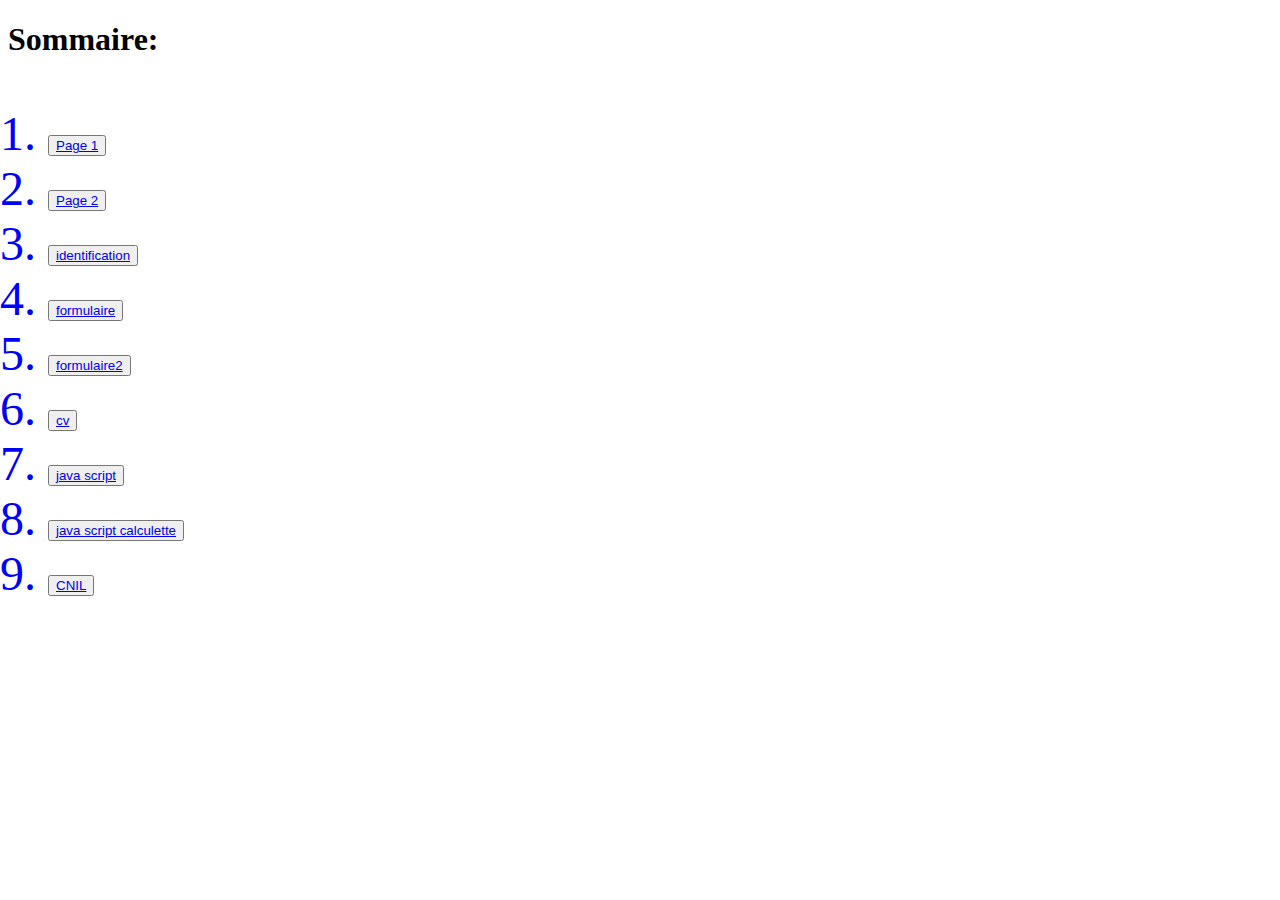
<file: index.html>
<!DOCTYPE html>
<html>
<head>
	<meta charset="utf-8">
	<meta name="viewport" content="width=device-width, initial-scale=1">
	
	<title>index</title>
</head>
<body>
<h1> <font color="black" face="Trebuchet MS">Sommaire:	</h1></font> 
<font size="25px" color="blue" face="serif">
 <ol> 
 	<li> <button> <a href="page1.html">Page 1 </a> </button> 
<br>
 <li><button> <a href="page2.html">Page 2 </a>  </button>
<br>
<li><button> <a href="identification1.html"> identification </a> </button>
	<li><button> <a href="formulaire.html"> formulaire </a> </button>
		<li><button> <a href="formulaire2.html"> formulaire2 </a> </button>
			<li><button> <a href="cv1.html"> cv </a> </button>
				<li><button> <a href="tp6.html"> java script </a> </button>
					<li><button> <a href="calc.html"> java script calculette </a> </button>
						<li><button> <a href="cnil.html"> CNIL  </a> </button>
</ol>
</font>
        
</body>
</html>
</file>
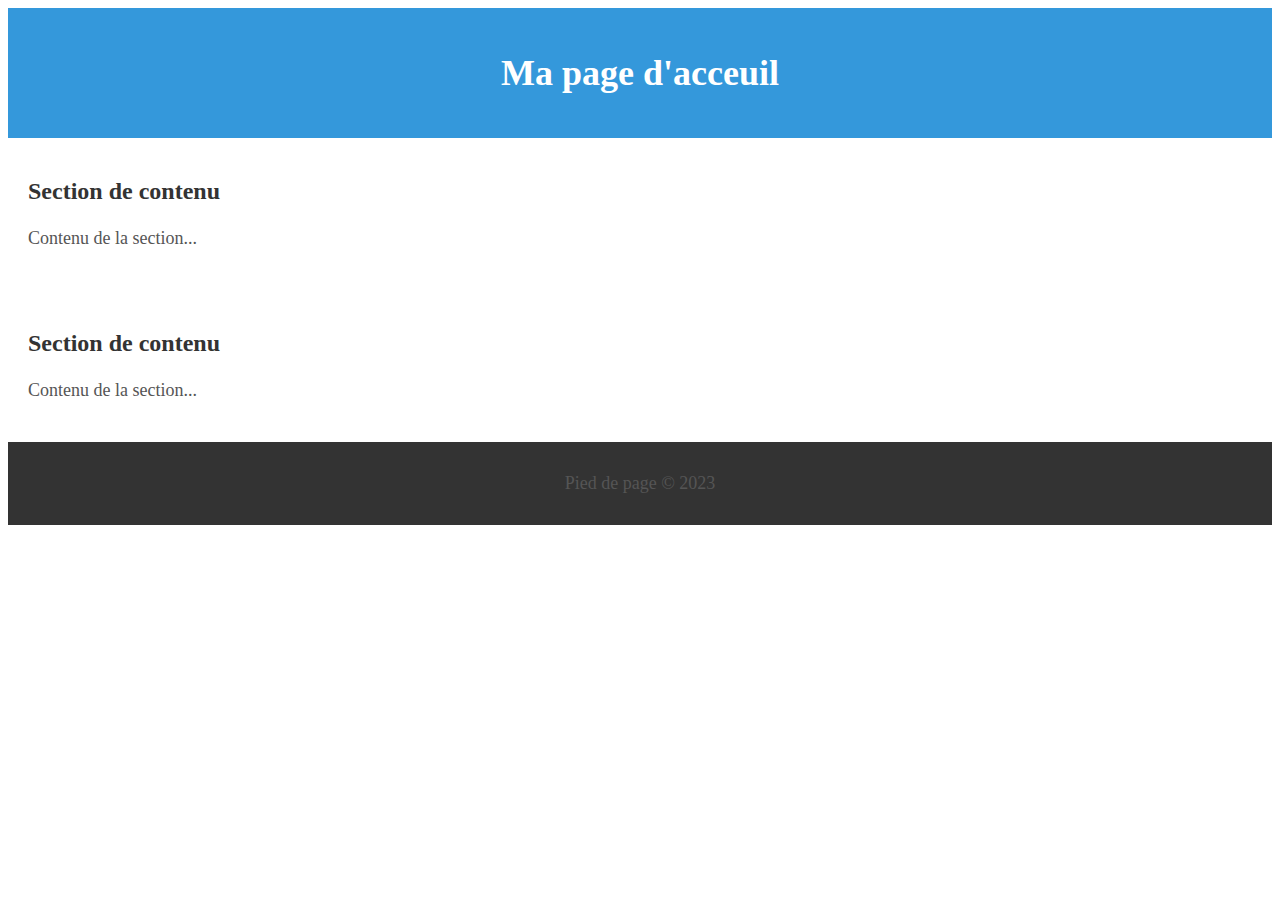
<file: acceuil.html>
<!DOCTYPE html>
<html>
<head>
	<meta charset="utf-8">
	<meta name="viewport" content="width=device-width, initial-scale=1">
	<title></title>
	<link rel="stylesheet" type="text/css" href="acceuil.css">
</head>
<body>
<header>
	<h1>Ma page d'acceuil</h1>
</header>
<section>
	<h2>Section de contenu</h2>
	<p>Contenu de la section...</p>
</section>
<section>
	<h2>Section de contenu</h2>
	<p>Contenu de la section...</p>
</section>
<footer>
	<p> Pied de page &copy; 2023</p>
</footer>
</body>
</html>
</file>
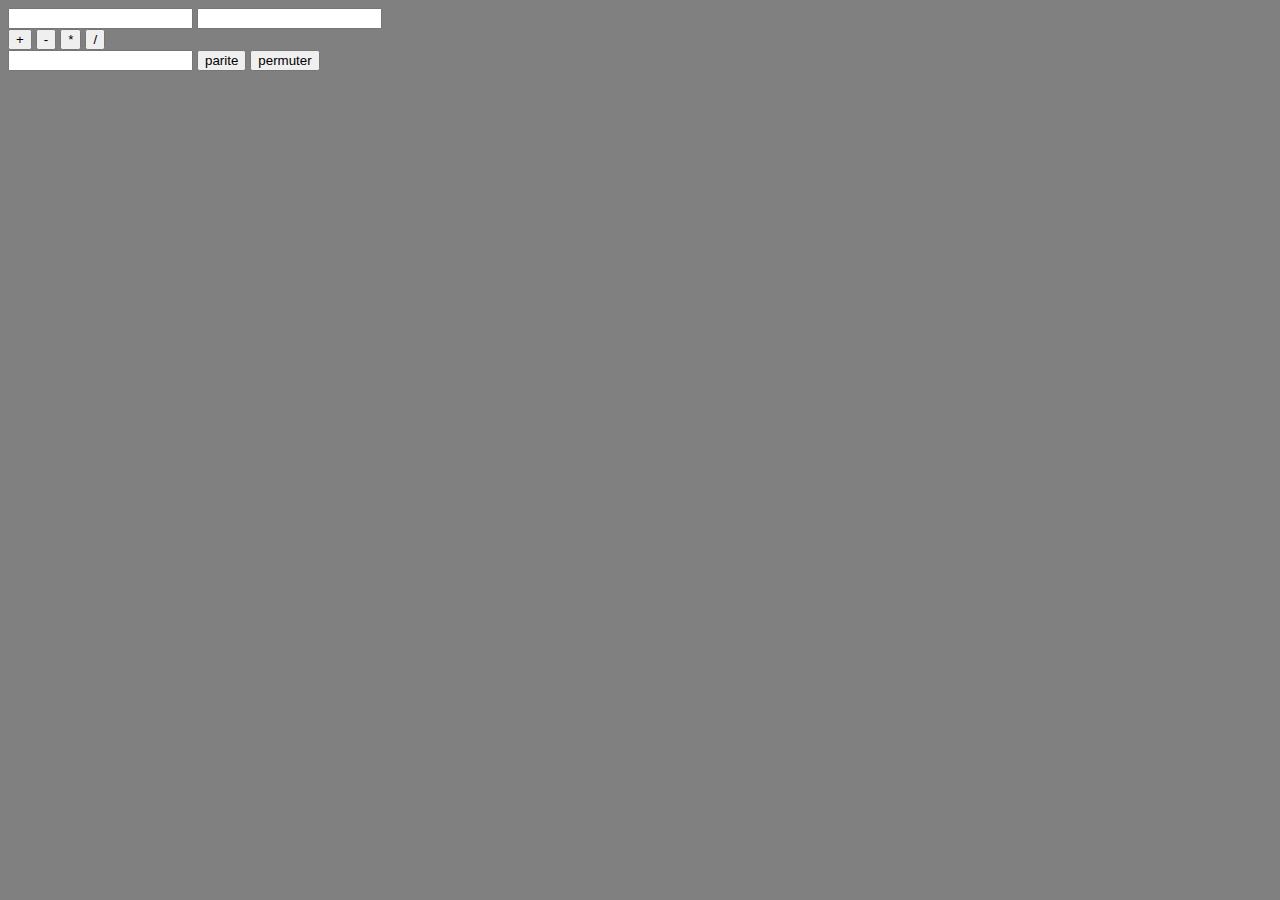
<file: calc.html>
<!DOCTYPE html>
<html lang="en">
<head>
    <meta charset="UTF-8">
    <meta http-equiv="X-UA-Compatible" content="IE=edge">
    <meta name="viewport" content="width=device-width, initial-scale=1.0">
    <title>Document</title>
    <link rel="stylesheet" href="calc.css">
    <script src="calc.js"></script>
</head>
<body>
    
    <div>
   <input type="next" name="T1" id="T1">
   <input type="next" name="T2" id="T2">    
   </div>
   <div>
    <button onclick="somme()">+</button>
    <button onclick="soustraction()">-</button>
    <button onclick="produit()">*</button>
    <button onclick="division()">/</button>
    </div>
    <input type="text" name="T3" id="T3">
    <button onclick="parite()">parite</button>
    <button onclick="permuter()">permuter</button>
</file>
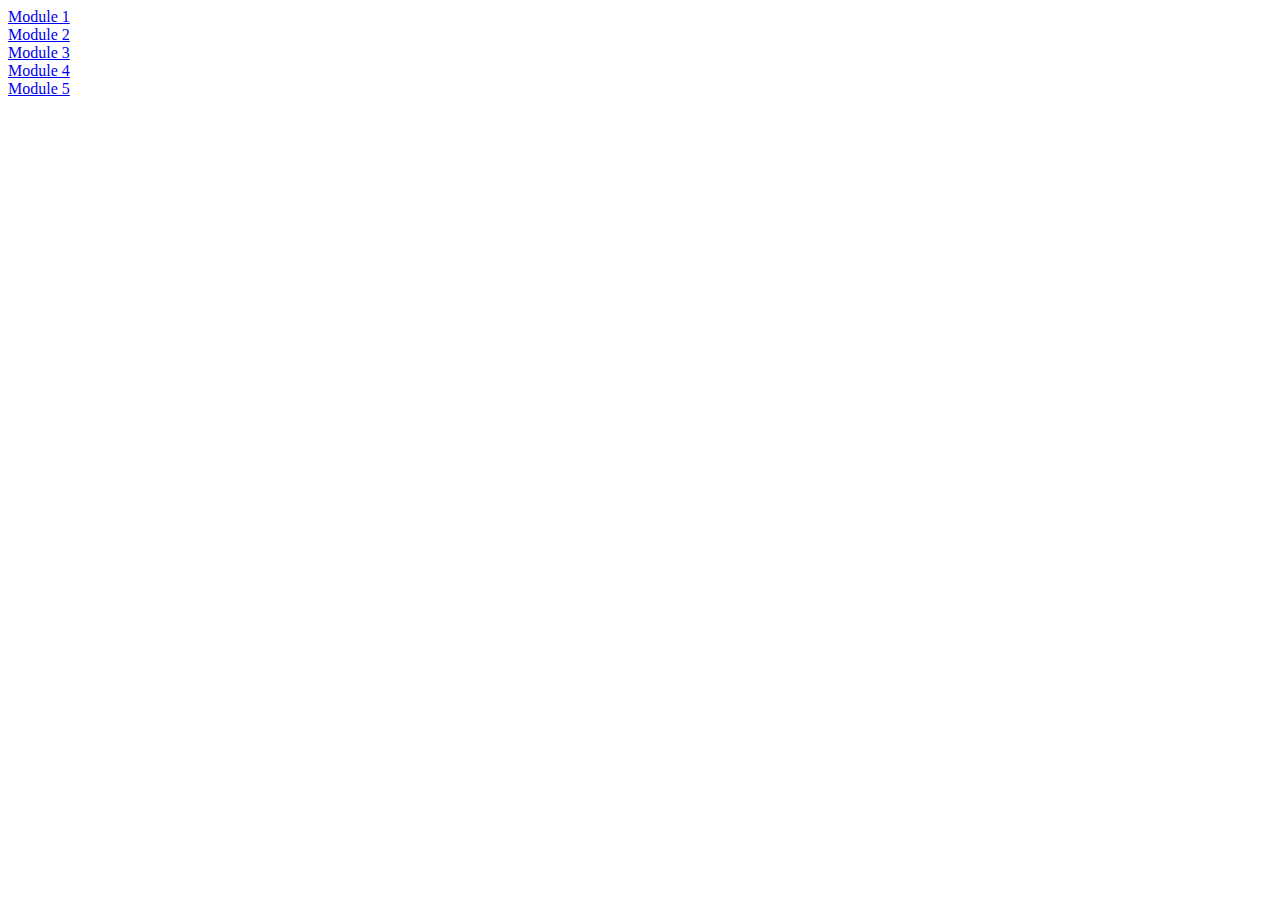
<file: cnil.html>
<!DOCTYPE html>
<html lang="en">
<head>
    <meta charset="UTF-8">
    <meta name="viewport" content="width=device-width, initial-scale=1.0">
    <title>Document</title>
</head>
<body>
    <li><a href="attestation-cnil.pdf">Module 1</a></li>
                    <li><a href="attestation-cnil2.pdf">Module 2</a></li>
                    <li><a href="attestation-cnil3.pdf">Module 3 </a></li>
                    <li><a href="attestation-cnil4.pdf">Module 4</a></li>
                    <li><a href="attestation-cnil5.pdf">Module 5</a></li>
</body>
</html>
</file>
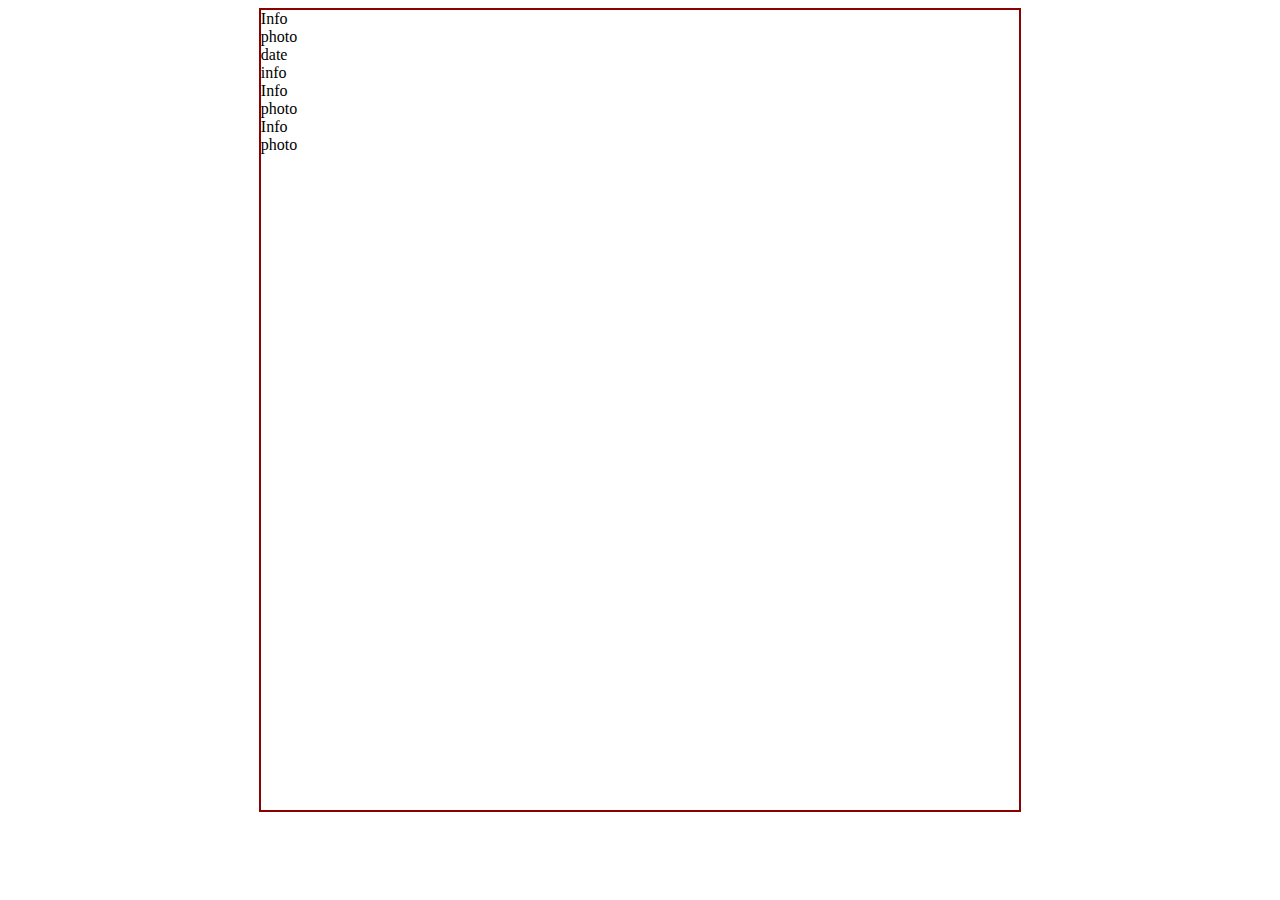
<file: cv.html>
<!DOCTYPE html>
<html>
<head>
	<meta charset="utf-8">
	<meta name="viewport" content="width=device-width, initial-scale=1">
	<link rel="stylesheet" type="text/css" href="cv.css">
	<title></title>
</head>
<body>
<main>
	<header>
		<section>
		<div class="c1"> Info</div>
		<div> photo</div>
		</section>
	</header>
	<section>
		<div> date</div>
		<div> info</div>
		</section>
		<section>
		<div> Info</div>
		<div> photo</div>
		</section>
		<section>
		<div> Info</div>
		<div> photo</div>
		</section>





</main>
</body>
</html>
</file>
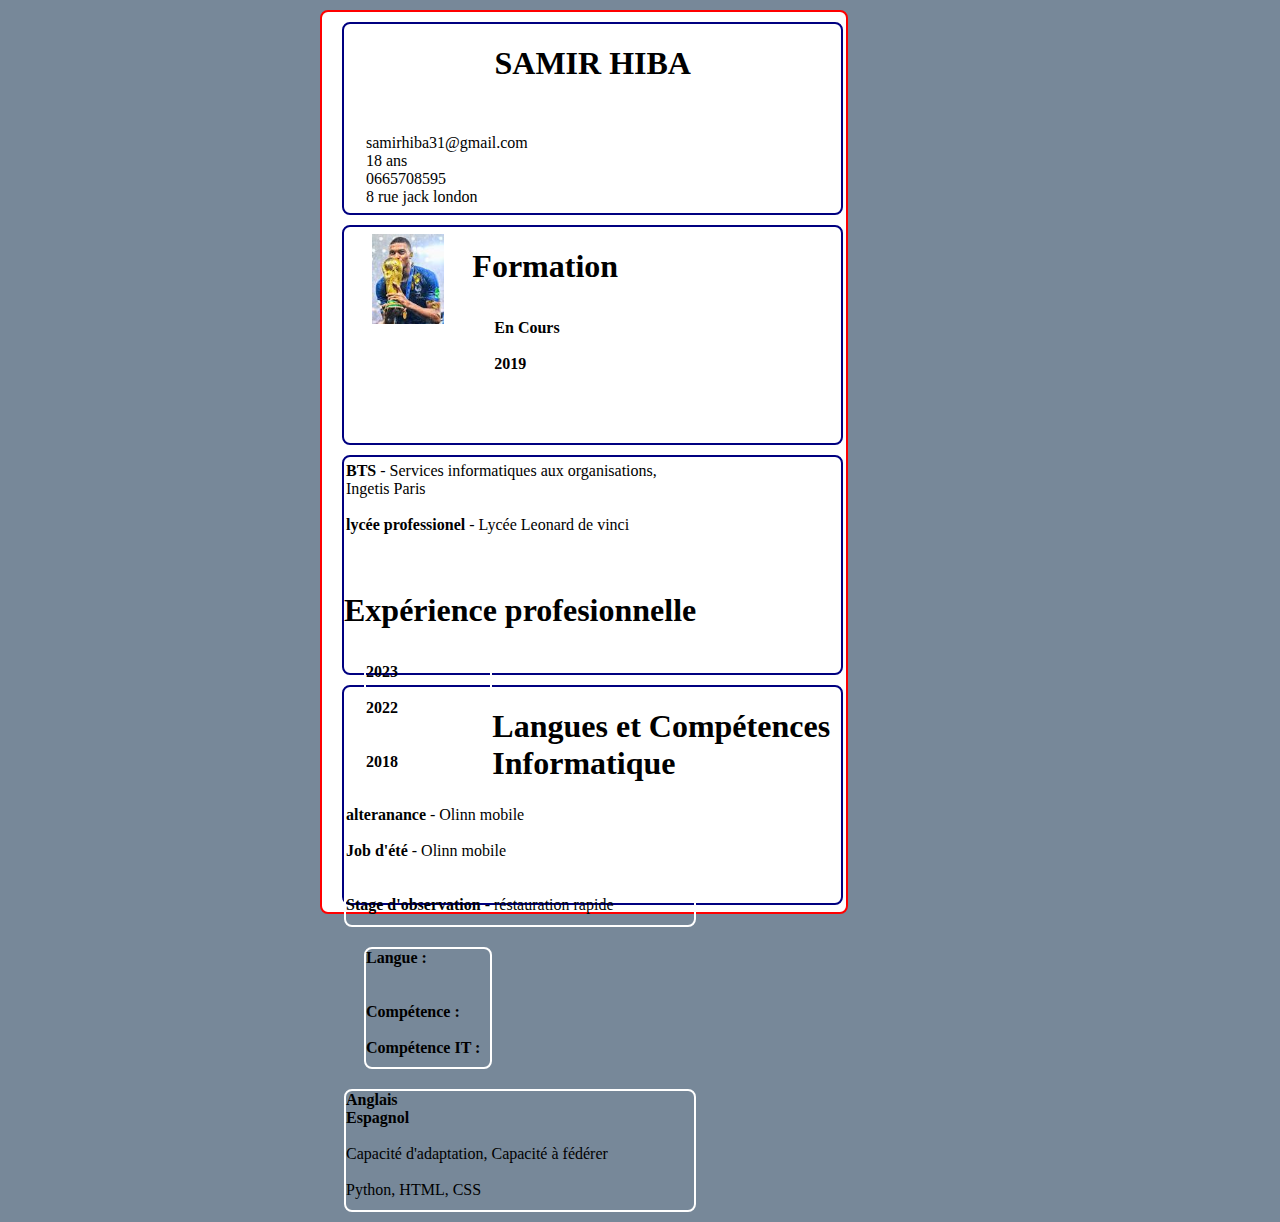
<file: cv1.html>
<!DOCTYPE html>
<html>
<head>
	<title></title>
	<link rel="stylesheet" type="text/css" href="cv1.css">
</head>
<body>
<div>

<div class="d1">

	<div class="d2">
		<center><h1> SAMIR HIBA </h1></center>
		<div class="d22">
			<br>
			<li>samirhiba31@gmail.com</li>
			<li>18 ans</li>
			<li>0665708595</li>
			<li>8 rue jack london</li>

		</div>
		<div class="d222">
			<center> 
				<img src="kyky.jfif" height="90px">
			</center>
		</div>
		
	</div>

	<div class="d3">
		<h1> Formation </h1>
		<div class="d33">
			<strong>
				<li>En Cours</li>
				<br>
				<li>2019</li>
			</strong>
		</div>
		<div class="d333">
			<strong>BTS</strong> - Services informatiques aux organisations, Ingetis Paris <br><br>
			 <strong>lycée professionel</strong> -
			  Lycée Leonard de vinci
		</div>
		
	</div>

	<div class="d4">
		<h1> Expérience profesionnelle </h1>
		<div class="d44">
			<strong>
				<li>2023</li>
				<br>
				<li>2022</li>
				<br><br>
				<li>2018</li>
			</strong>

		</div>
		<div class="d444">
			<strong>alteranance</strong> -
			 Olinn mobile<br><br>
			 
			<strong>Job d'été</strong> -
			 Olinn mobile<br><br><br>
			 <strong>Stage d'observation</strong> -
			  réstauration rapide
		</div>
		
	</div>

	<div class="d5">
		<h1> Langues et Compétences Informatique </h1>
		<div class="d55">

			<strong>
				<li>Langue :</li>
				<br><br>
				<li>Compétence :</li>
				<br>
				<li>Compétence IT :</li>
			</strong>

		</div>
		<div class="d555">
			<strong>Anglais</strong><br>
			<strong>Espagnol</strong> 
			<br><br>
			Capacité d'adaptation, Capacité à fédérer
			<br><br>
			 Python, HTML, CSS
		</div>		
	</div>
</div>

</div>
</body>
</html>
</file>
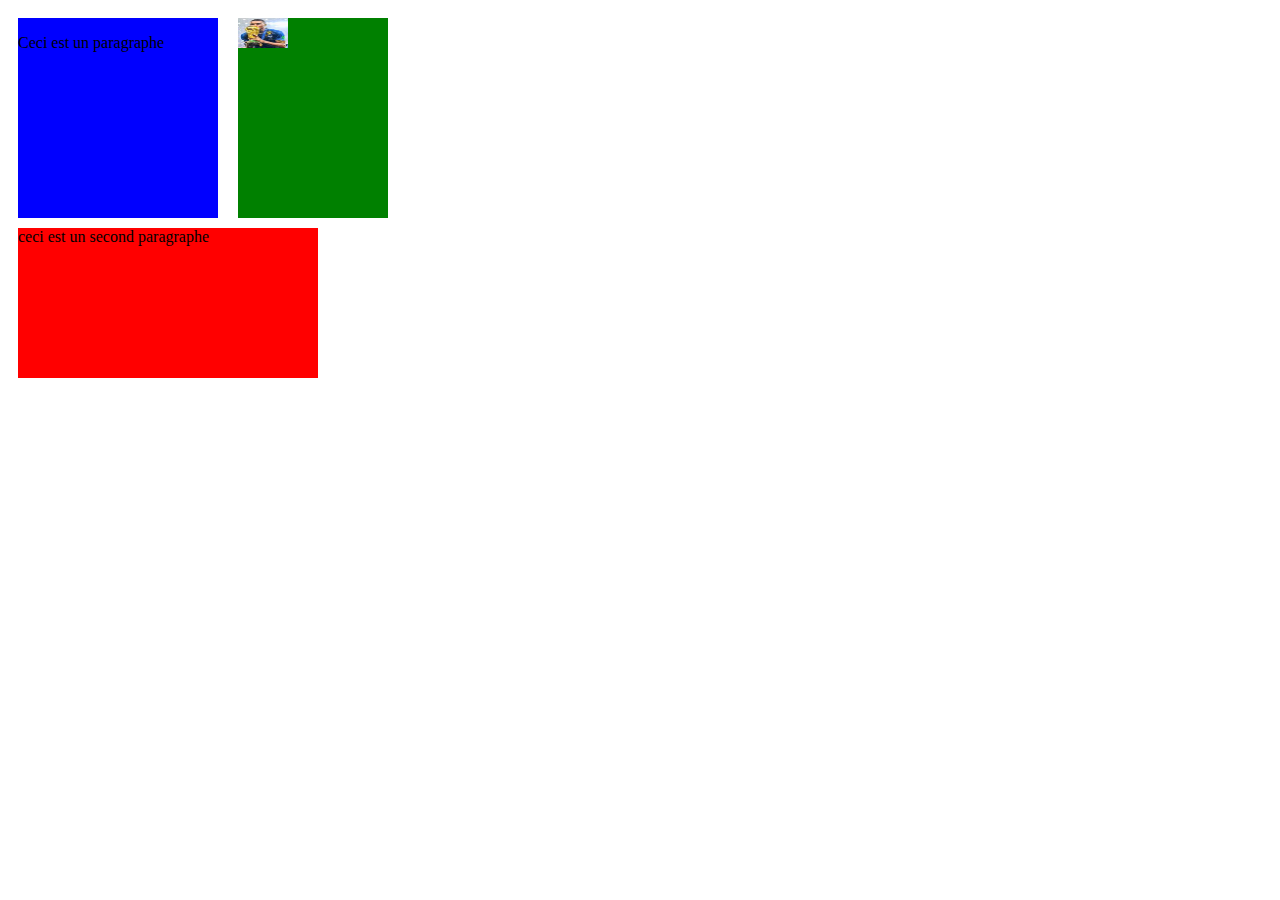
<file: float.html>
<!DOCTYPE html>
<html>
<head>
	<meta charset="utf-8">
	<meta name="viewport" content="width=device-width, initial-scale=1">
	<title></title>
	<link rel="stylesheet" type="text/css" href="float.css">
</head>
<body>
<div class="bloc1"><p>Ceci est un  paragraphe</p></div>
<div class="bloc2"><img src="kyky.jfif" width="50" height="30"></div>
<div class="bloc3"><p>ceci est un second paragraphe</p></div>
</body>
</html>
</file>
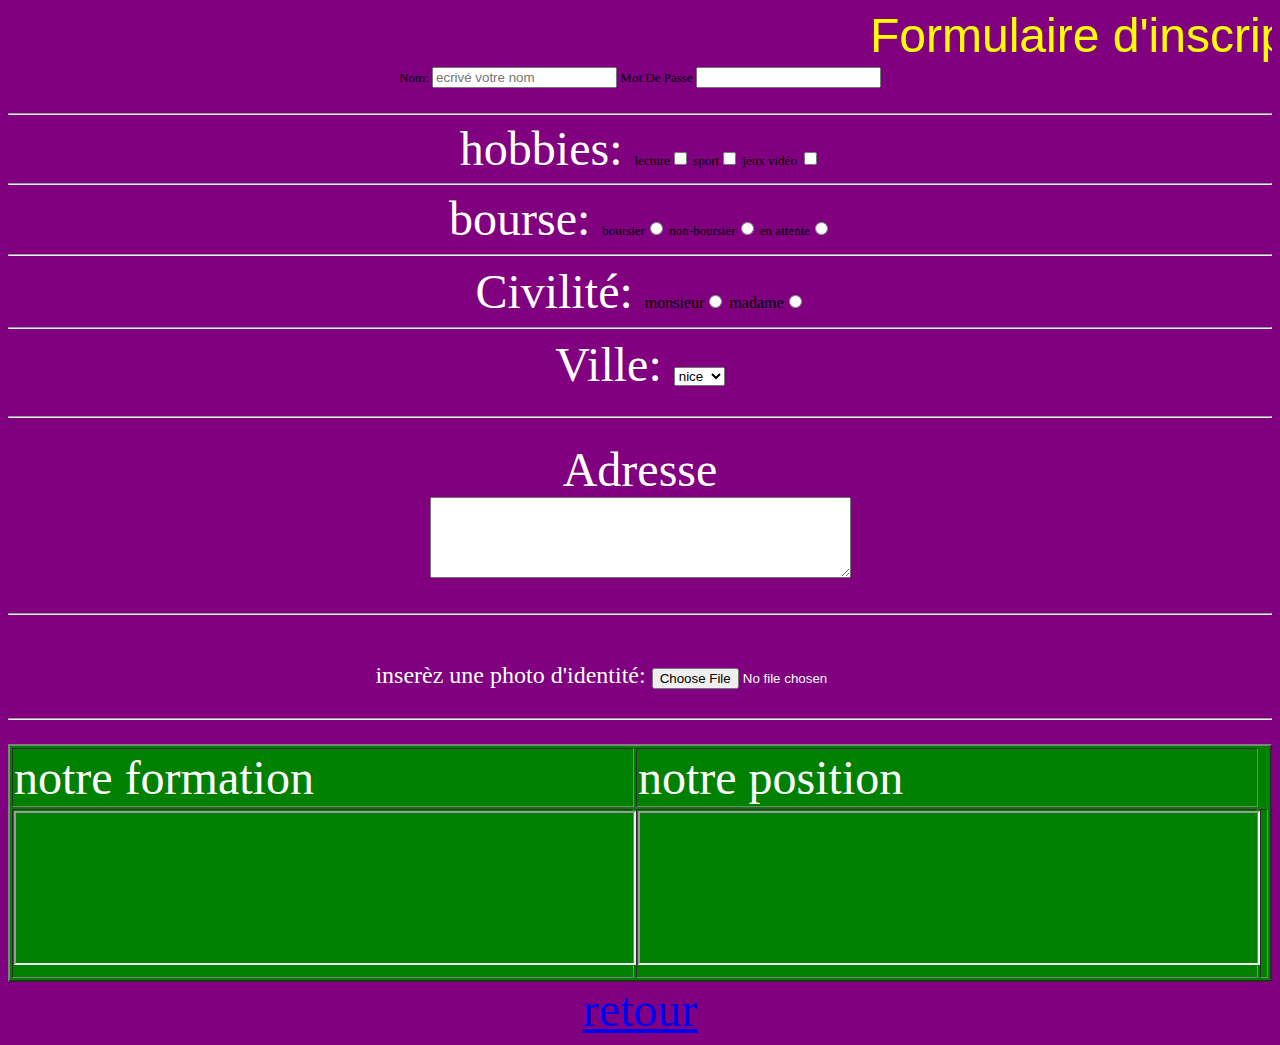
<file: formulaire.html>
<!DOCTYPE html>
<html>
<head>
	<meta charset="utf-8">
	
</head>
<body>
	<center>
		<body bgcolor="purple">
		<marquee scrollamount="50">
<font color="yellow" face="arial" size="15em" >Formulaire d'inscription </font>
</marquee>
<form>
 <font color="black" face="serif" size="2em">
	<label  > Nom:</label> <input type="text" name="t1" maxlength="7" placeholder="ecrivé votre nom"> 
    <label > Mot De Passe</label> <input type="password" name="t2">  <br> <br>
    <hr>
    <font color="white" face="serif" size="8em">
    <label> hobbies:</label> 
</font>
     lecture<input type="checkbox" name="c1">
     sport<input type="checkbox" name="c2">
      jeux vidéo <input type="checkbox" name="c3">
</hr>
<hr>
 <font color="white" face="serif" size="8em">
 <label> bourse:</label>
</font>
 boursier<input type="radio" name="r1">
 non-boursier<input type="radio" name="r1">
 en attente<input type="radio" name="r1">
</font>
<hr>
<font color="white" face="serif" size="8em">
	<label> Civilité:	</label>
</font>
	monsieur<input type="radio" name="r2">
	madame<input type="radio" name="r2">

<hr>
<font color="white" face="serif" size="8em">
<label>Ville:</label>
<select>
</font>
<option>nice</option>
<option>paris</option>
<option>lyon</option> </hr>
</select>
<hr>
<label>Adresse</label>
<br>

<textarea rows="5" cols="50"></textarea>
</b>
<hr>
<font color="white" face="serif" size="5em">
<label>inserèz une photo d'identité:</label>
</font>
<input type="file" name="photo" >
<hr>

<table width="100%" border="2" bgcolor="green">
		<tr>
			<td> notre formation</td>
			<td> notre position</td>
		</tr>
		<tr>
			<td> <iframe width="100%" src="https://www.youtube.com/embed/qsbkZ7gIKnc?si=3QAR4XUkRSf-5IY1"></iframe> </td>
			<td> <iframe width="100%"  src="https://www.google.com/maps/embed?pb=!1m18!1m12!1m3!1d2625.838771277833!2d2.34036587646349!3d48.84221397132999!2m3!1f0!2f0!3f0!3m2!1i1024!2i768!4f13.1!3m3!1m2!1s0x47e6721cc9189b8b%3A0x6207b0c22616df2c!2sINGETIS%20Paris!5e0!3m2!1sfr!2sfr!4v1694523950959!5m2!1sfr!2sfr"></iframe> </td>
			<td colspan="1">  </td>
		</tr>
</table>
	
</form>

<a href="index.html"> retour</a>



</center>
</body>
</html>
</file>
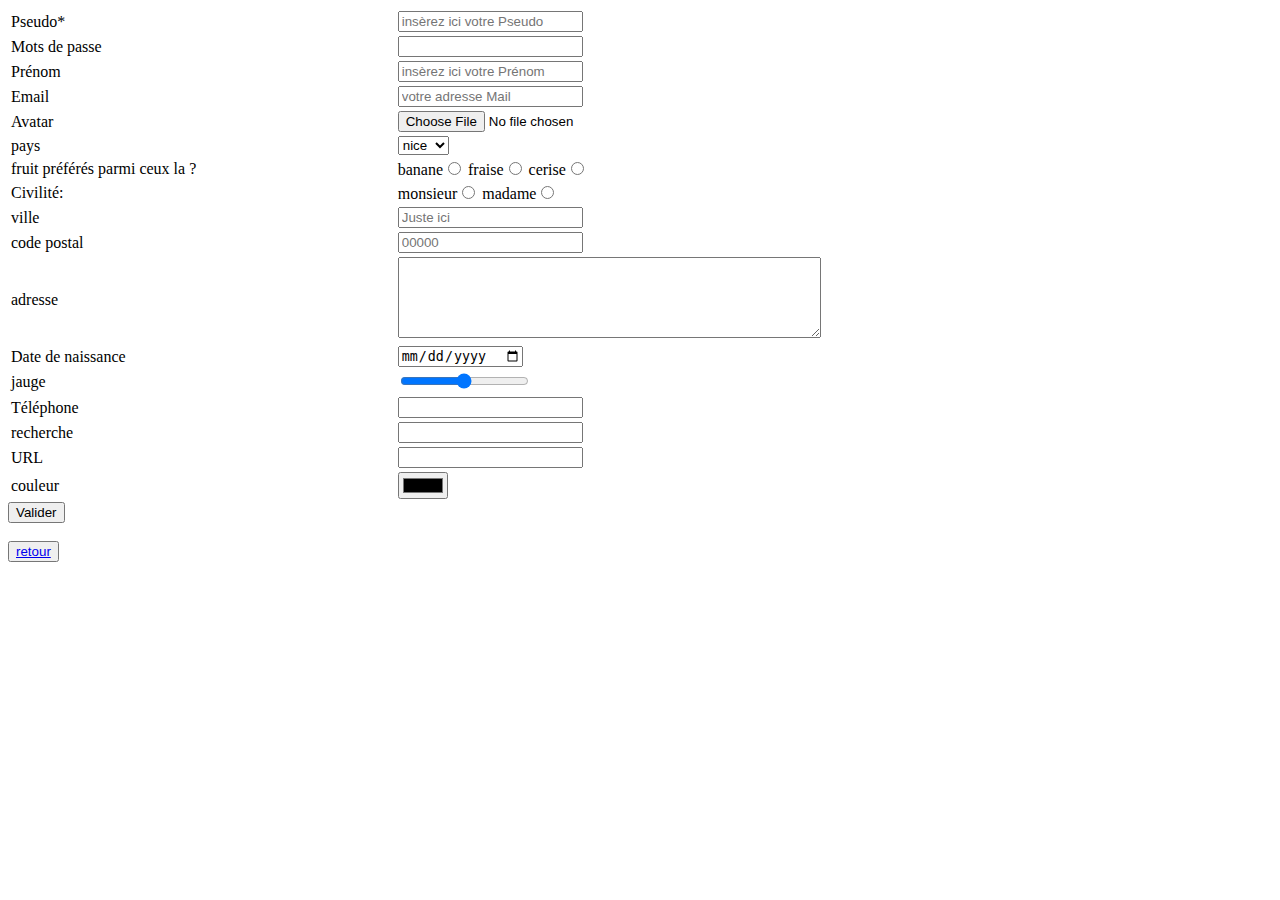
<file: formulaire2.html>
<!DOCTYPE html>
<html>
<head>
	<meta charset="utf-8">

	<title></title>
</head>
<body>
<table width="100%" border="0" bgcolor="white">
<tr>
	<td><label> Pseudo*</label></td>
	<td><input type="text" name="t1"  placeholder="insèrez ici votre Pseudo">   </td>
</tr>
	
<tr>
	<td> <label> Mots de passe</label> </td>
    <td> <input type="password" name="t2"> </td> 	

</tr>
<tr>
<td> <label> Prénom</label></td>
<td> <input type="text" name="t3"  placeholder="insèrez ici votre Prénom" > </td>
</tr>
<tr>
	<td> <label>Email</label></td>
	<td> <input type="text" name="t4" placeholder="votre adresse Mail" > </td>
</tr>
<tr>
	<td> <label>Avatar</label> </td>

<td> <input type="file" name="photo" ></td>
</tr>
<tr>
	<td> <label> pays 
</label>
</td>
<td>
	<select>
		<option>nice</option>
        <option>paris</option>
        <option>lyon</option>
	</select>
</td>
</tr>
<tr>
	<td> <label>fruit préférés parmi ceux la ?</label></td>
	<td> banane<input type="radio" name="t5"> fraise<input type="radio" name="t5"> cerise<input type="radio" name="t5"> </td>

</tr>
<tr>
	<td> <label> Civilité:	</label></td>
    <td>
	monsieur<input type="radio" name="r2">
	madame<input type="radio" name="r2"> </td>

</tr>
 <tr>
 	
 	<td> <label>ville</label> </td>
 	<td> <input type="text" name="r3" placeholder="Juste ici"> </td>
 </tr>
 <tr>
 	<td> <label> code postal</label> </td>
 		<td> <input type="text" name="r6" placeholder="00000" maxlength="5"></td>

 </tr>
 <tr>
 	<td> <label> adresse</label> </td>
 	<td> <textarea rows="5" cols="50"></textarea>

 </tr>
 <tr>
 	<td> <label>Date de naissance<label> </td>
 	<td> <input type="date" name="r9">

 </tr>
 <tr>
 	<td> <label> jauge</label> </td>
 	<td> <input type="range" class="volume">   </td>

 </tr>
 <tr>
 	   <td> <label> Téléphone </label></td>
 	   <td> <input type="text" name="r10" maxlength="10" > </td>
 	
 </tr>

<tr>
	<td> <label>  recherche </label> </td>
     <td> <input type="text" name="r11"> </td>
</tr>
<tr>
	<td> <label>  URL </label> </td>
     <td> <input type="text" name="r11"> </td>
</tr>
<tr>
	<td> <label>  couleur </label> </td>
     <td> <input type="color" name="r11"> </td>
</tr>




</table>
<button> Valider</button>
<br> 
<br>
<button  > <a href="index.html"> retour</a></button>

</body>
</html>
</file>
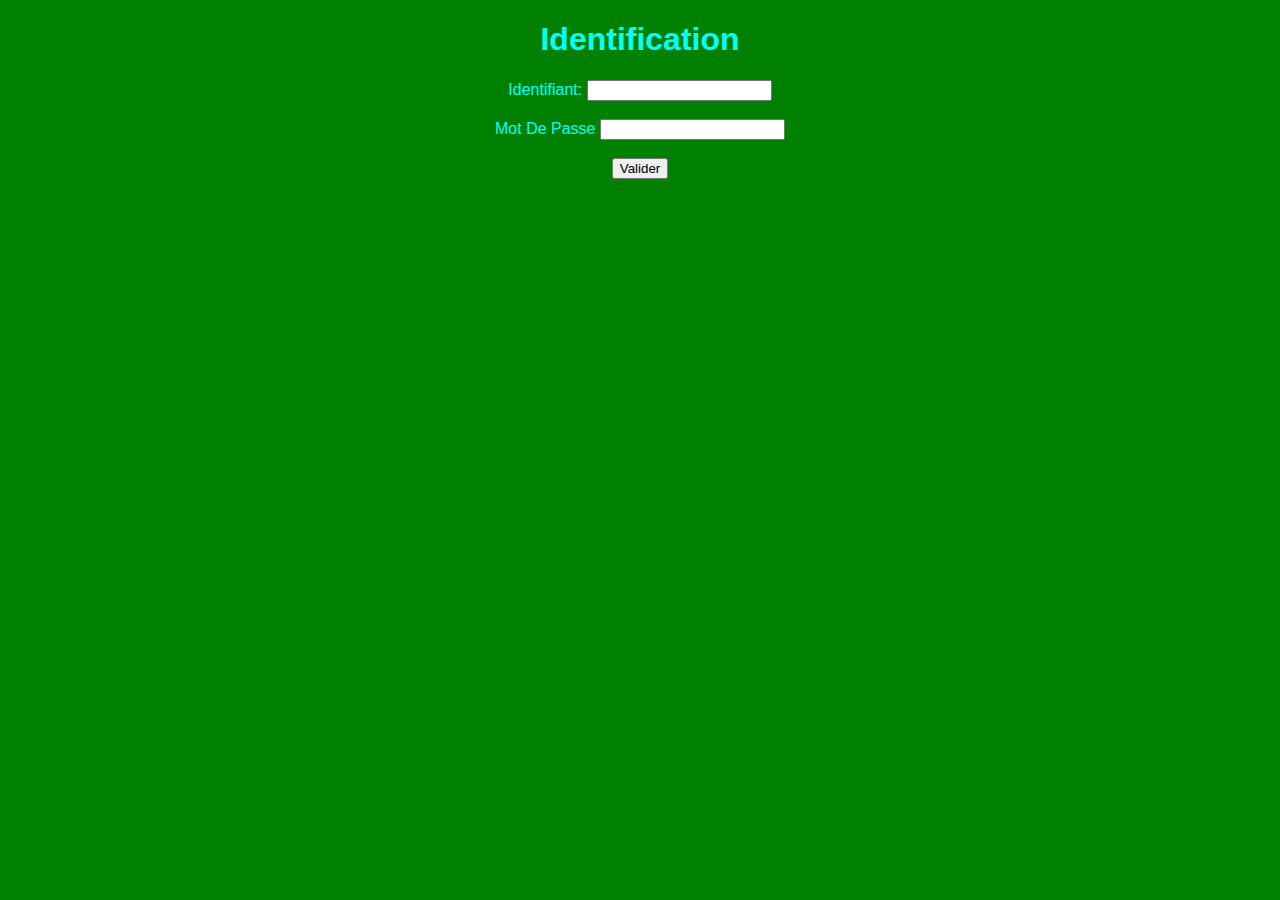
<file: identification1.html>
<!DOCTYPE html>
<html>
<head>
	<meta charset="utf-8">
	<meta name="viewport" content="width=device-width, initial-scale=1">
	<title></title>
</head>
<body>
	<form>
	<body bgcolor="green"></body>
	<font color="cyan" face="arial">
		<center>
	<h1>Identification</h1>
<label> Identifiant:</label> 
<input type="text" name="t1">
<br>
<br>
<label> Mot De Passe</label>
<input type="text" name="t2">
<br>
<br>
<input type="Button" name="b1" value="Valider">
</font>


</form>
</center>
</body>
</html>
</file>
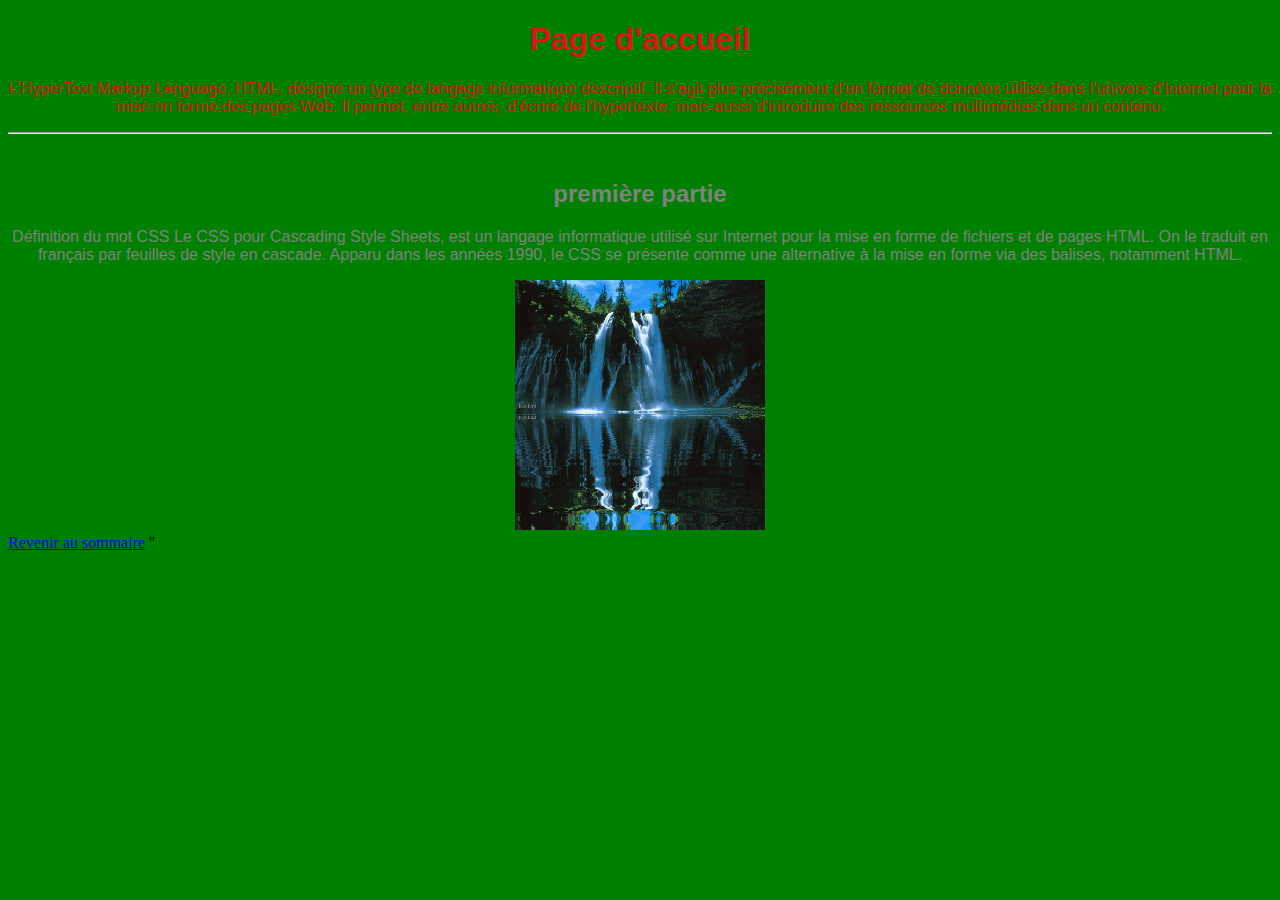
<file: page1.html>
<!DOCTYPE html>
<html>
<head>
	<meta charset="utf-8">
	<meta name="viewport" content="width=device-width, initial-scale=1">
	<title>Ma première page WEB</title>
</head>
<body>
	<body bgcolor="green">
		<center>
			<font color="#D81616" face="arial">	
<h1>Page d'accueil</h1>
<p>L'HyperText Markup Language, HTML, désigne un type de langage informatique descriptif. Il s'agit plus précisément d'un format de données utilisé dans l'univers d'Internet pour la mise en forme des pages Web. Il permet, entre autres, d'écrire de l'hypertexte, mais aussi d'introduire des ressources multimédias dans un contenu.</p></center>
<center>
	</font>
	<font color="grey" face="arial">
<hr>
<br>


<h2>
	première partie
</h2>
<p>Définition du mot CSS Le CSS pour Cascading Style Sheets, est un langage informatique utilisé sur Internet pour la mise en forme de fichiers et de pages HTML. On le traduit en français par feuilles de style en cascade. Apparu dans les années 1990, le CSS se présente comme une alternative à la mise en forme via des balises, notamment HTML.</p>
<img src="gif-paysage.gif" width="250px" height="250px">
</center>
</font>
</h2>

 <a href="index.html">Revenir au sommaire</a>
</head>
<body>

</body>
</html>"
</body>
</html>
</file>
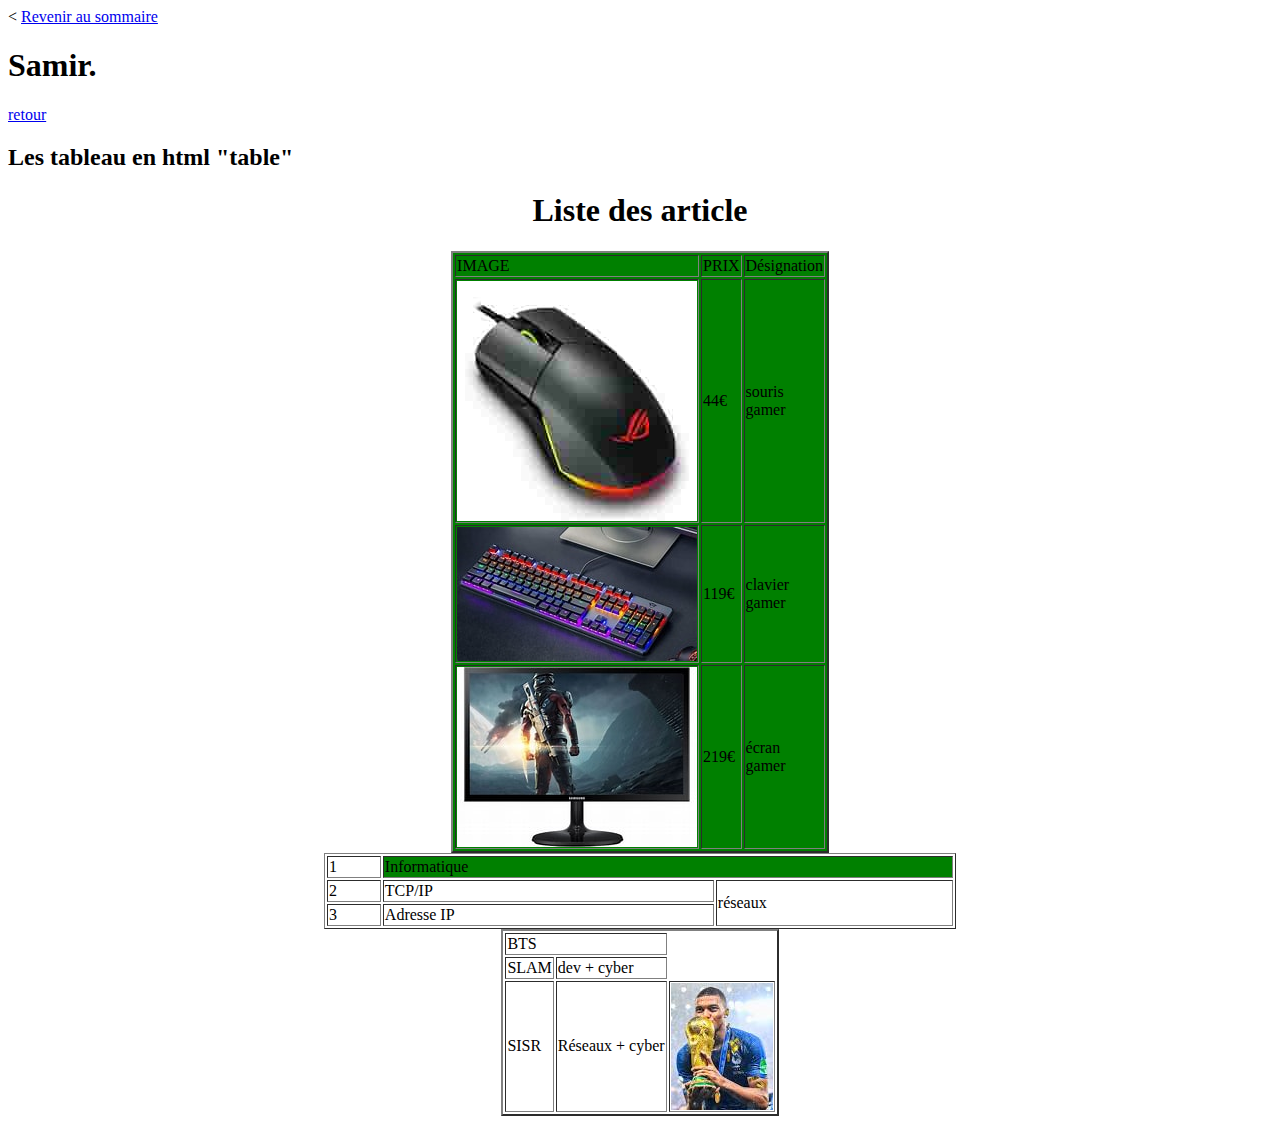
<file: page2.html>
<<!DOCTYPE html>
<html>
<head>
	<meta charset="utf-8">
	<meta name="viewport" content="width=device-width, initial-scale=1">
	<title></title>
</head>
<a href="index.html">Revenir au sommaire</a>	
<body bg color="yellow">
<h1>	Samir.</h1>
	<a href="index.html"> retour</a>	
	<h2> Les tableau en html "table"</h2>
	<center>
	<h1>Liste des article</h1>
	<table width="300px" border="2" bgcolor="green">
		<tr>
			<td> IMAGE </td>
			<td> PRIX </td>
			<td colspan="1"> Désignation </td>
		</tr>
		<tr>
			<td> <img src="souris.jpg"> </td>
			<td> 44€ </td>
			<td> souris gamer </td>
		</tr>

		<tr>
			<td> <img src="clavier.jpg"></td>
			<td> 119€ </td>
			<td> clavier gamer </td>

		</tr>
		<tr>
			<td> <img src="ecran.jpg"></td>
			<td> 219€ </td>
			<td> écran gamer </td>


		</tr>
	</table>


<table border="1" width="50%">
	<tr>
		<td>1</td>
		<td bgcolor="green" colspan="2"> Informatique </td>

	</tr>
	<td>2</td> <td> TCP/IP</td> <td rowspan="2"> réseaux </td>
</td>
</tr>
<tr>
	<td> 3</td><td> Adresse IP </td>


</tr>



</table>

<table border="2">
	<tr border="2">
		<td colspan="2"> BTS</td>
	</tr>

	<tr>
		<td>SLAM</td>
		<td> dev + cyber</td>
	</tr>
	<tr>
		<td>SISR</td>
		<td>Réseaux + cyber</td>
		<td rowspan="3" ><img src="kyky.jfif"></td>
	</tr>









</table>

</center>
</body>
</html>
</file>
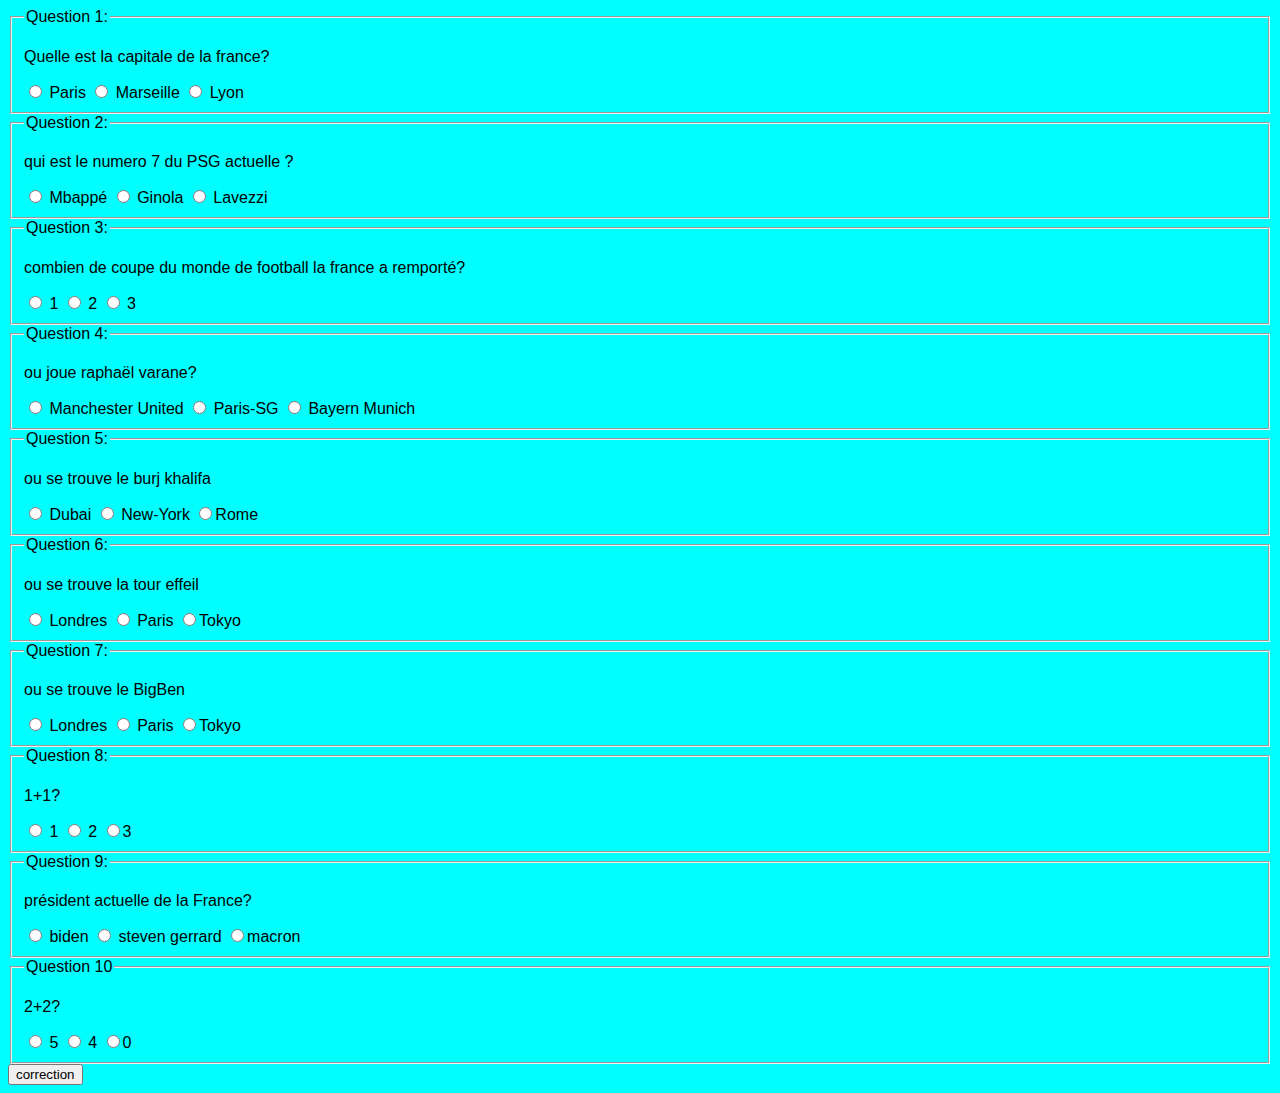
<file: questionnaire.html>
<!DOCTYPE html>
<html>
<head>
	<meta charset="utf-8">
	<meta name="viewport" content="width=device-width, initial-scale=1">
	<title></title>
</head>
<body>
<form>
	
	<font face="arial">
	<fieldset>
		<legend> Question 1:</legend>
		<p> Quelle est la capitale de la france?</p>
		<label>
			<input type="radio" name="a1" value="Paris"> Paris</input>
		</label>
		<label>
			<input type="radio" name="a2" value="Marseille"> Marseille</input>
		</label>
		<label>
			<input type="radio" name="a3" value="Lyon"> Lyon</input>
		</label>
	</fieldset>
	<fieldset>
		<legend> Question 2:</legend>
		<p> qui est le numero 7 du PSG actuelle ?</p>
		<label>
			<input type="radio" name="b1" value="Mbappé"> Mbappé</input>
		</label>
		<label>
			<input type="radio" name="b2" value="Ginola"> Ginola</input>
		</label>
		<label>
			<input type="radio" name="b3" value="Lavezzi"> Lavezzi</input>
		</label>
	</fieldset>
	<fieldset>
		<legend> Question 3:</legend>
		<p> combien de coupe du monde de football la france a remporté?</p>
		<label>
			<input type="radio" name="c1" value="1"> 1</input>
		</label>
		<label>
			<input type="radio" name="c2" value="2"> 2</input>
		</label>
		<label>
			<input type="radio" name="c3" value="3"> 3</input>
		</label>
	</fieldset>
	<fieldset>
		<legend> Question 4:</legend>
		<p> ou joue raphaël varane?</p>
		<label>
			<input type="radio" name="d1" value="1"> Manchester United</input>
		</label>
		<label>	
			<input type="radio" name="d2" value="2"> Paris-SG</input>
		</label>
		<label>
			<input type="radio" name="d3" value="3"> Bayern Munich</input>
		</label>
	</fieldset>
	<fieldset>
		<legend> Question 5:</legend>
		<p> ou se trouve le burj khalifa</p>
		<label>
			<input type="radio" name="e1" value="Dubai"> Dubai</input>
		</label>
		<label>	
			<input type="radio" name="e2" value="New-York"> New-York</input>
		</label>
		<label>
			<input type="radio" name="e3" value="Rome">Rome</input>
		</label>
	</fieldset>
	<fieldset>
		<legend> Question 6:</legend>
		<p> ou se trouve la tour effeil</p>
		<label>
			<input type="radio" name="f1" value="londres"> Londres</input>
		</label>
		<label>	
			<input type="radio" name="f2" value="Paris"> Paris</input>
		</label>
		<label>
			<input type="radio" name="f3" value="tokyo">Tokyo</input>
		</label>
	</fieldset>
	<fieldset>
		<legend> Question 7:</legend>
		<p> ou se trouve le BigBen</p>
		<label>
			<input type="radio" name="g1" value="londres"> Londres</input>
		</label>
		<label>	
			<input type="radio" name="g2" value="Paris"> Paris</input>
		</label>
		<label>
			<input type="radio" name="g3" value="tokyo">Tokyo</input>
		</label>
	</fieldset>
	<fieldset>
	<legend> Question 8:</legend>
		<p> 1+1?</p>
		<label>
			<input type="radio" name="h1" value="1"> 1</input>
		</label>
		<label>	
			<input type="radio" name="h2" value="2"> 2</input>
		</label>
		<label>
			<input type="radio" name="h3" value="3">3</input>
		</label>
	</fieldset>
	<fieldset>
	<legend> Question 9:</legend>
		<p> président actuelle de la France?</p>
		<label>
			<input type="radio" name="i1" value="biden"> biden</input>
		</label>
		<label>	
			<input type="radio" name="i2" value="steven gerrard"> steven gerrard</input>
		</label>
		<label>
			<input type="radio" name="i3" value="macron">macron</input>
		</label>
	</fieldset>
	<fieldset>
	<legend> Question 10</legend>
		<p> 2+2?</p>
		<label>
			<input type="radio" name="j1" value="5"> 5</input>
		</label>
		<label>	
			<input type="radio" name="j2" value="4"> 4</input>
		</label>
		<label>
			<input type="radio" name="j3" value="">0</input>
		</label>
	</fieldset>

 <button><link  rel="stylesheet" type="text/css" href="qcm.css" > correction</button>
</font>

</body>
</html>
</file>
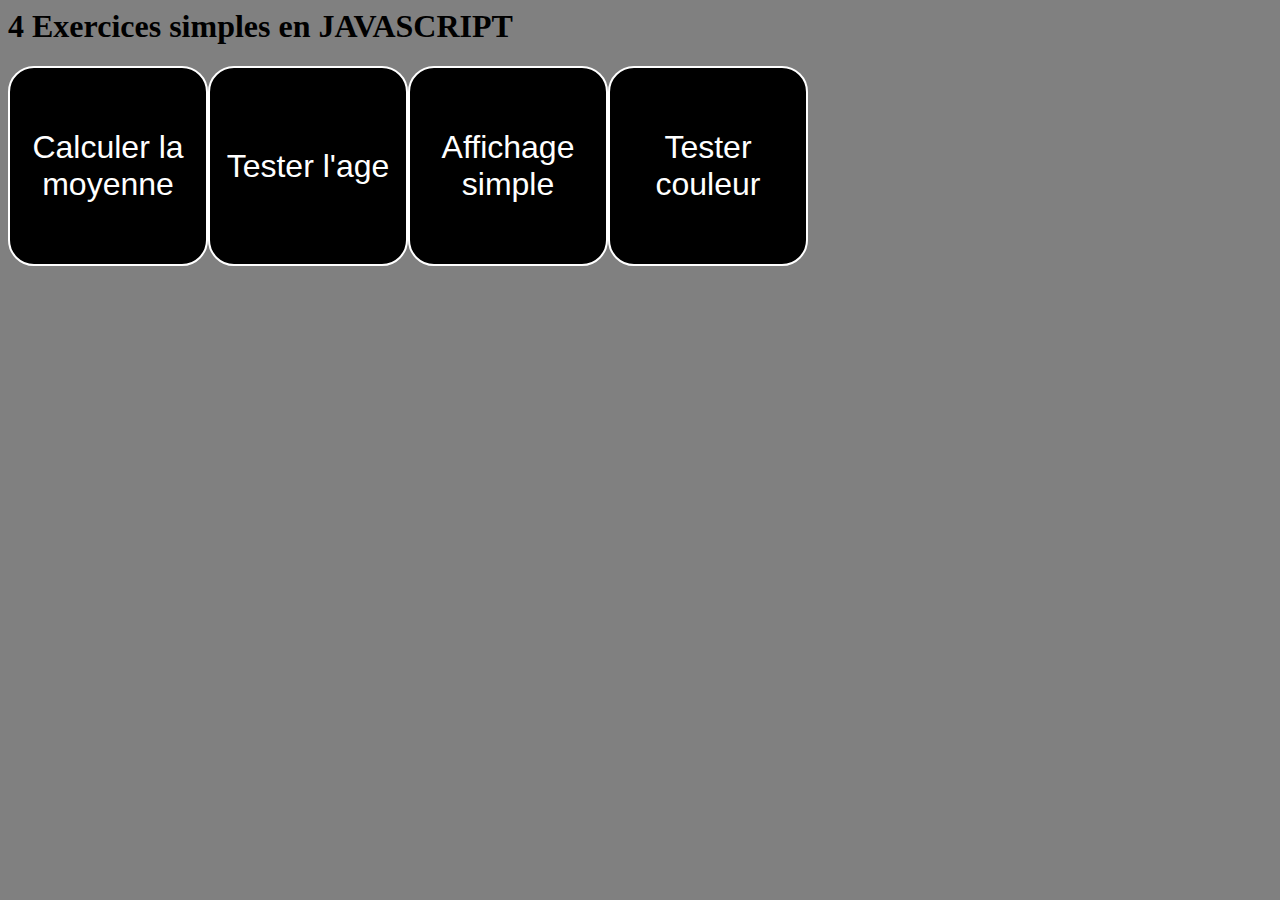
<file: tp6.html>
<html lang="en">
<head>
    <meta charset="UTF-8">
    <title></title>
    <script src="js1.js"></script>
    <link rel="stylesheet" type="text/css" href="tp1.css">
</head>
<body bgcolor="lightslategrey">
    <h1> 4 Exercices simples en JAVASCRIPT</h1>
    <button onclick="calcul_moyenne()"> Calculer la moyenne </button>
    <button onclick="age_test()"> Tester l'age </button>
    <button onclick="simple_affichage()"> Affichage simple </button>
    <button onclick="test_color()"> Tester couleur</button>

</body>
</html>
</file>
<file: acceuil.css>
body
header{
background-color: #3498db;
color: #fff;
text-align: center;
padding: 20px;
}
h1{
	font-size: 36px;
}
section{
	padding: 20px;
}
h2{
	font-size: 24px;
	color: #333;
}
p{
	font-size: 18px;
	line-height: 1.5;
	color: #555;
}
footer{
	background-color: #333;
	color: #fff;
	text-align: center;
	padding: 10px;
}
</file>
<file: calc.css>
body{
    background-color: grey;
}
</file>
<file: cv.css>
<body
{
	background-color: green;
}
main{
	border: 2px solid darkred;
	margin: auto;
	width: 60%;
	height: 800px;
}
c1.{
	border: 6px solid yellow;
}
</file>
<file: cv1.css>
body
{
	background: lightslategray;
	margin-left: 25%;
}

div 
{
	margin-bottom: 10px;
	margin-top: 10px;
	border-radius: 8px;
}

.d1
{
	border: 2px solid red;
	background-color: white;
	height:900px;
	width: 55%;
}

.d2
{
	border: 2px solid navy;
	margin-left: 20px;
	width: 95%;
	height: 21%;
}


.d3
{
	border: 2px solid navy;
	margin-left: 20px;
	width: 95%;
	height: 24%;
}


.d4
{
	border: 2px solid navy;
	margin-left: 20px;
	width: 95%;
	height: 24%;
}

.d5
{
	border: 2px solid navy;
	margin-left: 20px;
	width: 95%;
	height: 24%;
}

.d22
{
	border: 2px solid white;
	margin-left: 20px;
	width: 70%;
	height: 50%;
	float: left;
}
.d222
{
	border: 2px solid white;
	width: 25%;
	height: 50%;
	float: left;
}

.d33
{
	border: 2px solid white;
	margin-left: 20px;
	width: 25%;
	height: 55%;
	float: left;
}
.d333
{
	border: 2px solid white;
	width: 70%;
	height: 55%;
	float: left;
}
.d44
{
	border: 2px solid white;
	margin-left: 20px;
	width: 25%;
	height: 55%;
	float: left;
}
.d444
{
	border: 2px solid white;
	width: 70%;
	height: 55%;
	float: left;
}
.d55
{
	border: 2px solid white;
	margin-left: 20px;
	width: 25%;
	height: 55%;
	float: left;
}
.d555
{
	border: 2px solid white;
	width: 70%;
	height: 55%;
	float: left;
}
li
{
list-style: none;
}
</file>
<file: float.css>
body
div.bloc1{
	background-color: blue;
	height: 200px;
	width: 200px;
	float: left;
	margin: 10px;
}
div.bloc2{
	background-color: green;
	height: 200px;
	width: 150px;
	float: left;
	margin-left: 20px;
	margin: 10px;
}
div.bloc3{
	background-color: red;
	height: 150px;
	width: 300px;
	margin-left: 20px;
	margin: 10px;
	clear: both;
}
</file>
<file: qcm.css>
body

{
	background-color: cyan;
}
b1{
	color: red;
}
</file>
<file: tp1.css>
body
{
    background-color: grey;
}
button
{
    width: 200px;
    height: 200px;
    background-color: black;
    border: 2px solid white;
    border-radius: 26px;
    color: white;
    font-size: 2em;
    float:left;
}
button:hover
{
 background-color: white;
 color: black;
}
</file>
